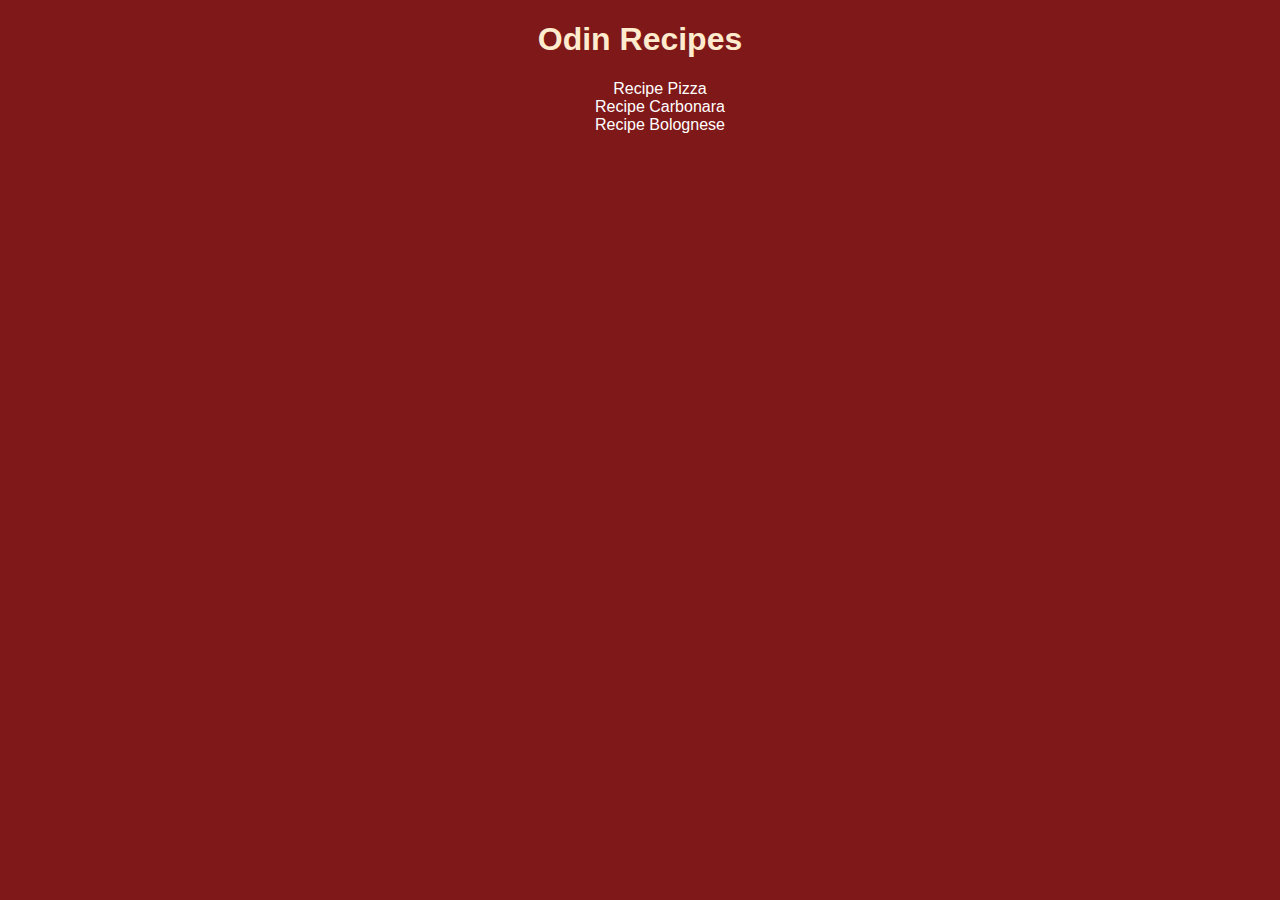
<file: index.html>
<!DOCTYPE html>
<html lang="en">

<head>
    <meta charset="UTF-8">
    <meta name="viewport" content="width=device-width, initial-scale=1.0">
    <title>Odin Recipes Justin Prins</title>
    <link rel="stylesheet" href="/styles.css">
</head>

<body>
    <h1>Odin Recipes</h1>
    <ul class="home-ul">
        <li class="style-none"><a href="./recipes/pizza.html">Recipe Pizza</a></li>
        <li class="style-none"><a href="./recipes/carbonara.html">Recipe Carbonara</a></li>
        <li class="style-none"><a href="./recipes/bolognese.html">Recipe Bolognese</a></li>
    </ul>

</body>

</html>
</file>
<file: styles.css>
:root {
    --main-font: Verdana, Geneva, Tahoma, sans-serif;
    --bg-color: blanchedalmond;
    --accent-color: rgb(127, 24, 24);
}

* {
    font-family: var(--main-font);
}

body {
    background-color: var(--accent-color);
}

h1 {
    text-align: center;
    color: var(--bg-color);
    font-weight: bold;
    font-family: var(--main-font);
}



h2,
h3 {
    font-weight: bold;
    font-family: var(--main-font);
    color: var(--accent-color);
}

a {
    text-decoration: none;
    color: white;
}

.style-none {
    list-style: none;
}

.home-ul {
    text-align: center;
}


img {
    width: 25em;
    padding: 1em;
    margin: auto;
    display: block;
    border-radius: 30px;
}

section {
    max-width: 40em;
    padding: 2em;
    margin: auto;
    box-sizing: border-box;
    background-color: var(--bg-color);
    border-radius: 10px;
}
</file>
